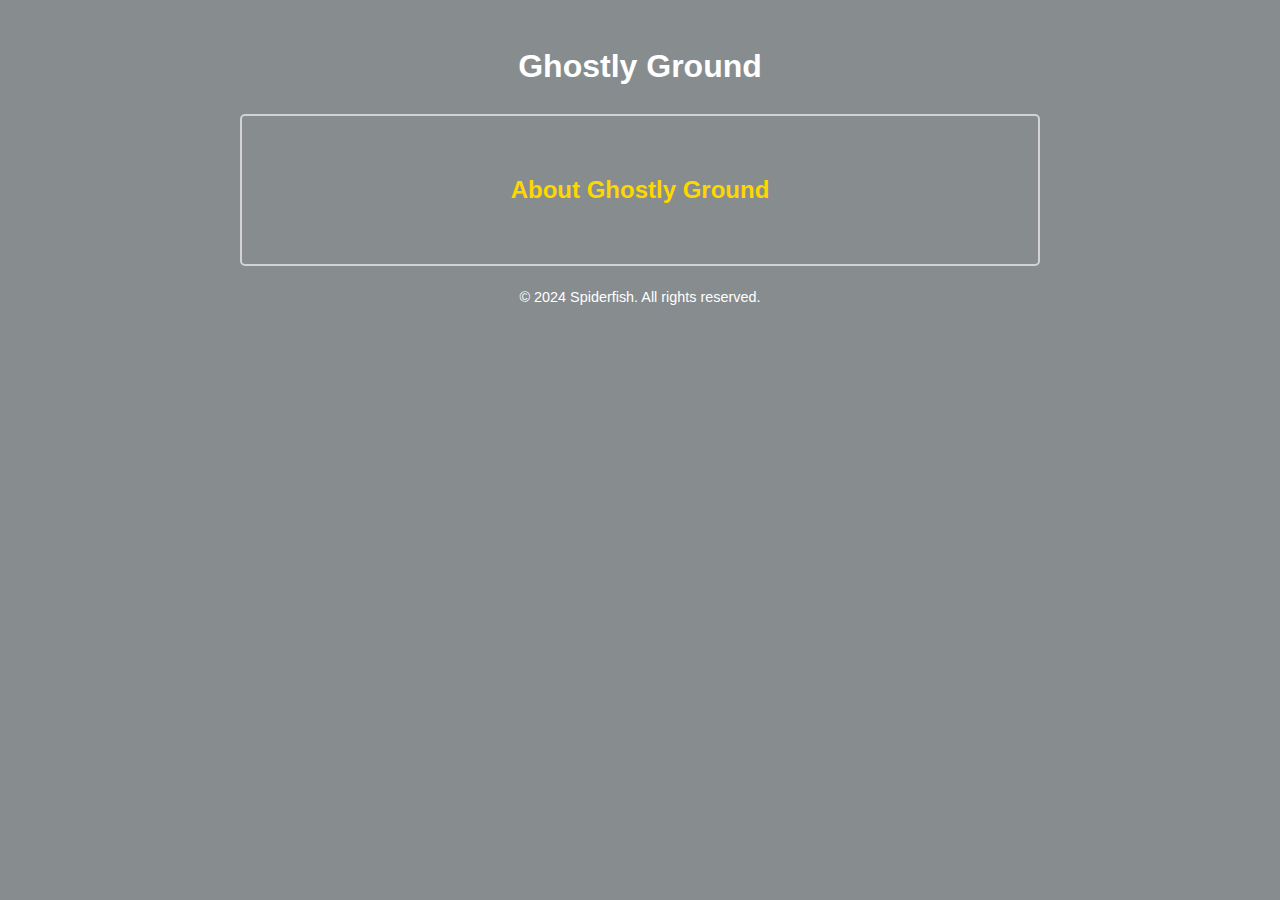
<file: markdown/index.html>
<!DOCTYPE html>
<html lang="en">
<head>
    <meta charset="UTF-8">
    <meta name="viewport" content="width=device-width, initial-scale=1.0">
    <title>Spiderfish</title>
    <link rel="stylesheet" href="index.css"
</head>
<body>
    <h1>Ghostly Ground</h1>
    <main>
        <h2>About Ghostly Ground</h2>

        

    
        
    </main>

    <footer>
        <p>&copy; 2024 Spiderfish. All rights reserved.</p>
    </footer>
</body>
</html>
</file>
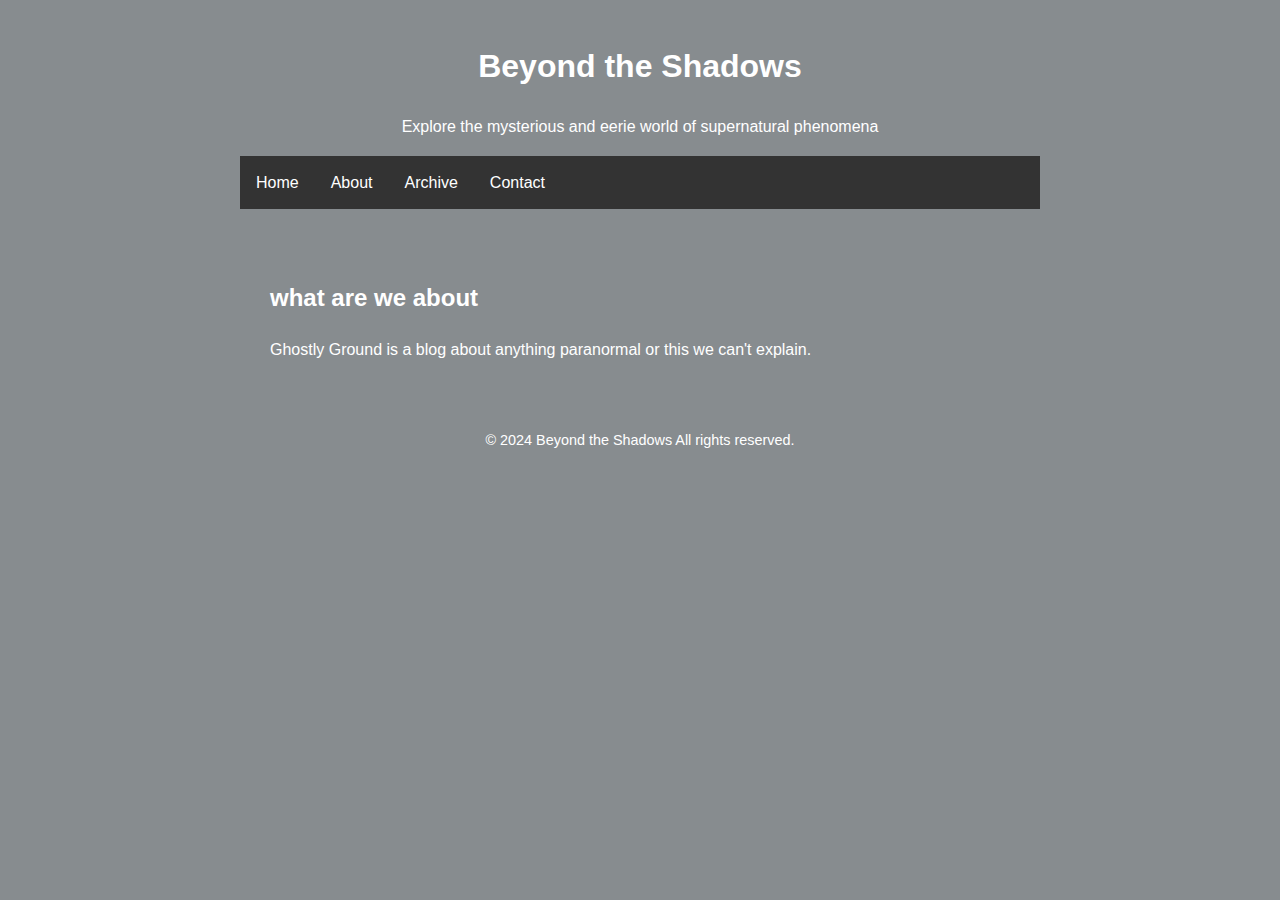
<file: about.html>
<!DOCTYPE html>
<html lang="en">
<head>
    <meta charset="UTF-8">
    <meta name="viewport" content="width=device-width, initial-scale=1.0">
    <title>Beyond the Shadows-about</title>
    <link rel="stylesheet" href="style.css"
  
</head>
<body>
    <h1>Beyond the Shadows</h1>
    <p class = motto>Explore the mysterious and eerie world of supernatural phenomena</p>
    <nav>
        <ul>
            <li><a href="/index.html">Home</a></li>
            <li><a href="/about.html">About</a></li>
            <li><a href="/archive.html">Archive</a></li>
            <li><a href="">Contact</a></li>
        </ul>
    </nav>
    <main>
<h2>what are we about</h2>
<p>Ghostly Ground is a blog about anything paranormal or this we can't explain. </p>

    </main>

    <footer>
        <p>&copy; 2024 Beyond the Shadows All rights reserved.</p>
    </footer>
</body>
</html>
</file>
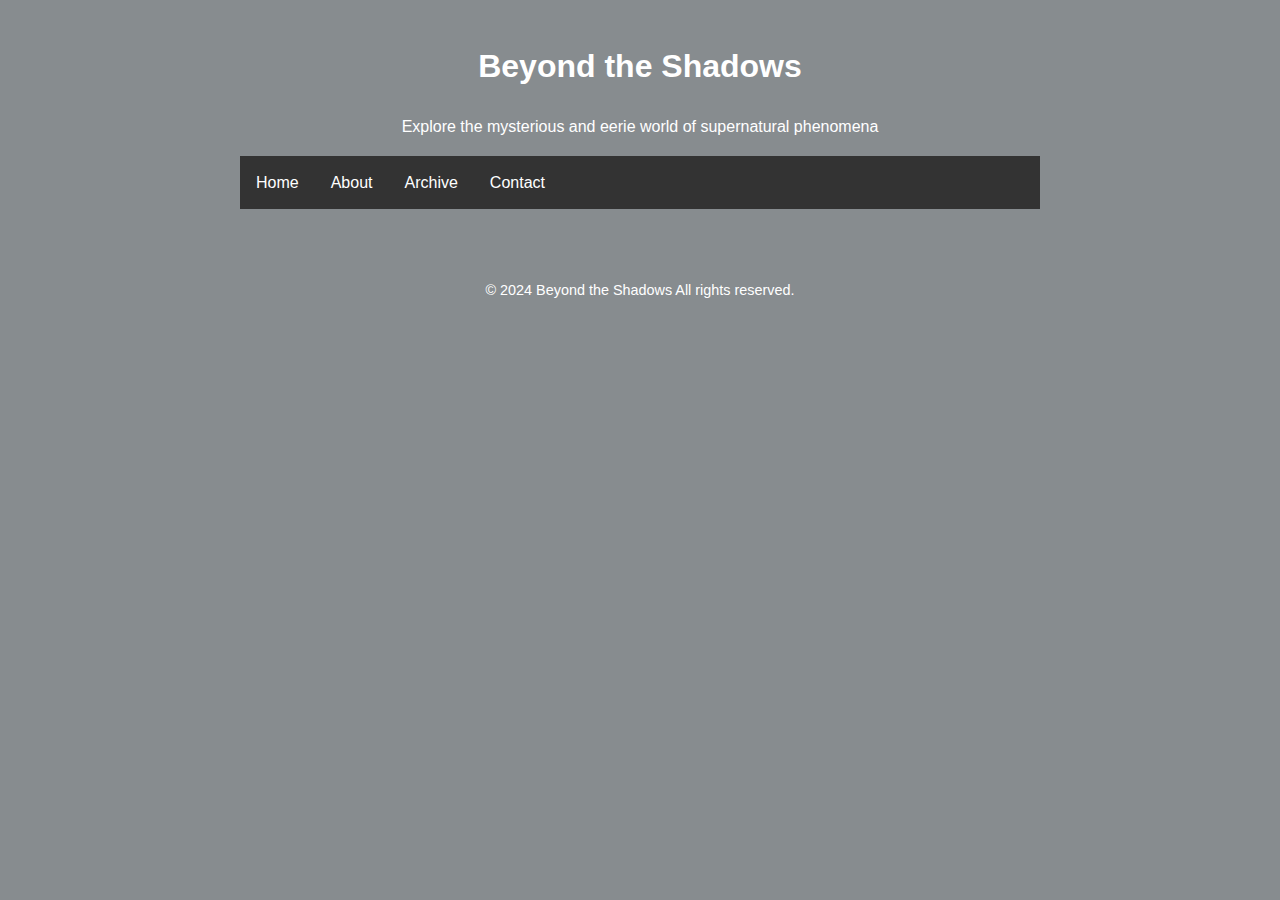
<file: archive.html>
<!DOCTYPE html>
<html lang="en">
<head>
    <meta charset="UTF-8">
    <meta name="viewport" content="width=device-width, initial-scale=1.0">
    <title>Beyond the Shadows-about</title>
    <link rel="stylesheet" href="style.css"
  
</head>
<body>
    <h1>Beyond the Shadows</h1>
    <p class = motto>Explore the mysterious and eerie world of supernatural phenomena</p>
    <nav>
        <ul>
            <li><a href="/index.html">Home</a></li>
            <li><a href="/about.html">About</a></li>
            <li><a href="/archive.html">Archive</a></li>
            <li><a href="">Contact</a></li>
        </ul>
    </nav>
    <main>

    <footer>
        <p>&copy; 2024 Beyond the Shadows All rights reserved.</p>
    </footer>
</body>
</html>
</file>
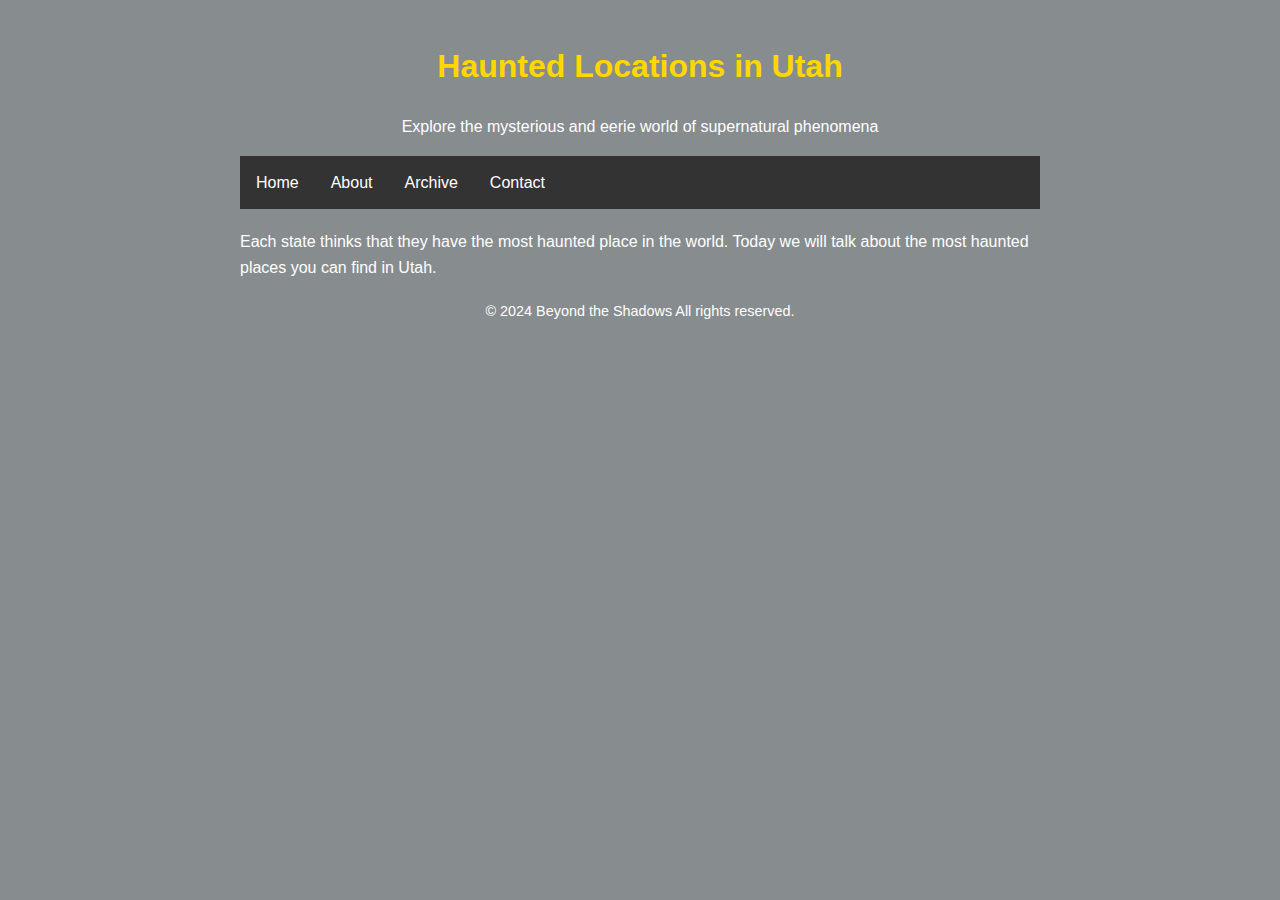
<file: posts/hauntedlocations.html>
<!DOCTYPE html>
<html lang="en">
<head>
    <meta charset="UTF-8">
    <meta name="viewport" content="width=device-width, initial-scale=1.0">
    <title>Beyond the Shadows</title>
    <link rel="stylesheet" href="/style.css"
  
</head>
<body>
    <h1 class= 'posts'>Haunted Locations in Utah </h1>
    <p class = motto>Explore the mysterious and eerie world of supernatural phenomena</p>
    <nav>
        <ul>
            <li><a href="/index.html">Home</a></li>
            <li><a href="/about.html">About</a></li>
            <li><a href="/archive.html">Archive</a></li>
            <li><a href="">Contact</a></li>
        </ul>
    </nav>
   

<p> Each state thinks that they have the most haunted place in the world. Today we will talk about the most haunted places you can find in Utah. </p>
   

    <footer>
        <p>&copy; 2024 Beyond the Shadows All rights reserved.</p>
    </footer>
</body>
</html>
</file>
<file: markdown/index.css>
body {
    font-family: Arial, sans-serif;
    line-height: 1.6;
    color: #ffffff;
    max-width: 800px;
    margin: 0 auto;
    padding: 20px;
    background-color: #878C8F;
    
}
   




h1 {
    color: #FFFFFF;
    text-align: center;
}

h2 {
    color: #FFD700;
    padding: 5px;
    border-radius: 5px;
    text-align: center;
}

main {
    padding: 30px;
    border-radius: 5px;
    color: #ffffff;
    border: 2px solid #D3D3D3;
}



footer {
    text-align: center;
    margin-top: 20px;
    font-size: 0.9em;
    color: #FFFF;
}
</file>
<file: style.css>
body {
    font-family: Arial, sans-serif;
    line-height: 1.6;
    color: #ffffff;
    max-width: 800px;
    margin: 0 auto;
    padding: 20px;
    background-color: #878C8F;
    
}
   




h1 {
    color: #FFFFFF;
    text-align: center;
}


main {
    padding: 30px;
    border-radius: 5px;
    color: #ffffff;

}



footer {
    text-align: center;
    margin-top: 20px;
    font-size: 0.9em;
    color: #FFFF;
}


nav ul {
    list-style-type: none;
    padding: 0;
    background-color: #333;
    overflow: hidden;
    margin-bottom: 20px;
}

nav li {
    float: left;
}

nav li a {
    display: block;
    color: white;
    text-align: center;
    padding: 14px 16px;
    text-decoration: none;
    transition: background-color 0.3s;
}

nav li a:hover {
    background-color: #FFD700;
}

.motto{
    text-align: center;
}

.card {
    background-color: #4a4a4a;
    border-radius: 8px;
    padding: 20px;
    margin-bottom: 20px;
    box-shadow: 0 4px 8px rgba(0,0,0,0.2);
}

.card img {
    width: 100%;
    border-radius: 8px;
    margin-bottom: 15px;
}

.card h2 {
    margin-top: 0;
    text-align: center;
    color: #FFD700;
}

.button {
    display: inline-block;
    background-color: #FFD700;
    color: #000;
    padding: 10px 20px;
    text-decoration: none;
    border-radius: 5px;
    transition: background-color 0.3s ease;
}

.button:hover {
    background-color: #FFA500;
}

.posts{
    color: #FFD700;
    text-align: center;
}
</file>
